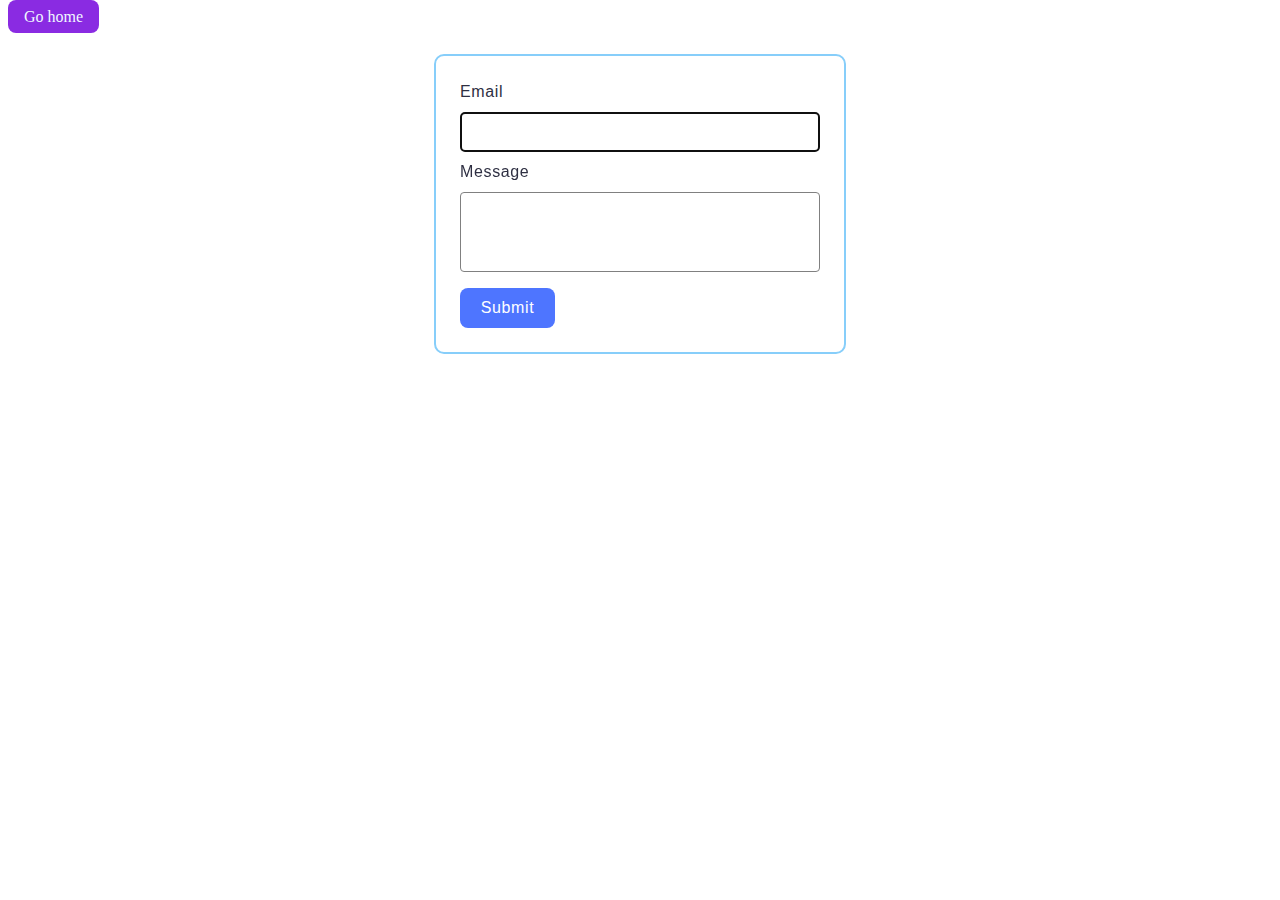
<file: src/2-form.html>
<!DOCTYPE html>
<html lang="en">
<head>
    <meta charset="UTF-8">
    <meta name="viewport" content="width=device-width, initial-scale=1.0">
    <title>Document</title>
    <link rel="stylesheet" href="./css/reset.css">
    <link rel="stylesheet" href="./css/common.css">
    <link rel="stylesheet" href="./css/2-form.css">
</head>
<body>
    <a href="./index.html" class="link">Go home</a>
    <form class="feedback-form" autocomplete="off">
        <label>
            Email
            <input type="email" name="email" autofocus />
        </label>
        <label>
            Message
            <textarea name="message" rows="8"></textarea>
        </label>
        <button type="submit">Submit</button>
    </form>
<script type="module" src="./js/2-form.js"></script>
</body>
</html>
</file>
<file: src/css/common.css>
.link{
    padding: 8px 16px;
    background-color: blueviolet;
    color: aliceblue;
    border-radius: 8px;
}

.list{
    display: flex;
    align-content: center;
    justify-content: center;
    padding-top: 300px;
    gap: 8px;
}
</file>
<file: src/css/2-form.css>
.feedback-form {
    display: flex;
    flex-direction: column;
    border-radius: 8px;
    padding: 24px;
    width: 408px;
    height: 296px;
    outline: 2px solid lightskyblue;
    margin: 30px auto 0;
}

label {
    display: flex;
    flex-direction: column;

    font-family: 'Montserrat', sans-serif;
    font-weight: 400;
    font-size: 16px;
    line-height: 1.5;
    letter-spacing: 0.04em;
    color: #2e2f42;
    margin-bottom: 8px;
}
label:nth-child(2) {
    margin-bottom: 16px;
}

.feedback-form input,
.feedback-form textarea {
    border: 1px solid #808080;
    border-radius: 4px;
    width: 360px;
    height: 40px;
    margin-top: 8px;
    padding-left: 16px;
}

.feedback-form textarea {
    height: 80px;
    resize: none;
    padding-top: 8px;
}

.feedback-form button {
    font-family: 'Montserrat', sans-serif;
    font-weight: 500;
    font-size: 16px;
    line-height: 1.5;
    letter-spacing: 0.04em;
    color: #fff;
    background-color: #4e75ff;
    border-radius: 8px;
    padding: 8px 16px;
    width: 95px;
    height: 40px;
    border: transparent;
}

.feedback-form button:hover {
    background-color: #6c8cff;
}
</file>
